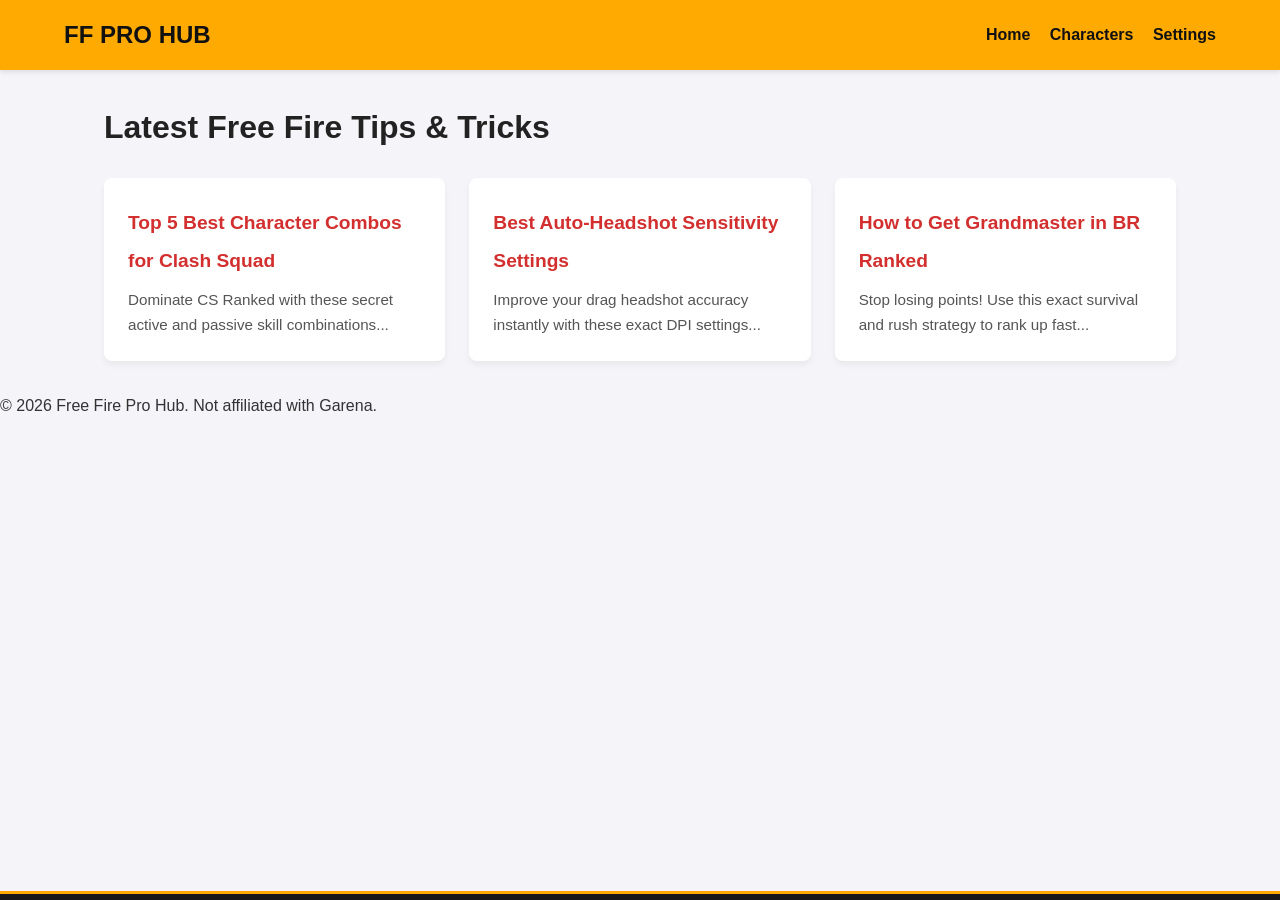
<file: index.html>
<!DOCTYPE html>
<html lang="en">
<head>
    <meta name="google-site-verification" content="Rl3VTsxH0i6Nc9inZZ1iap76i_apy5rlTrTzJbeHF6c" />
    <meta charset="UTF-8">
    <meta name="viewport" content="width=device-width, initial-scale=1.0">
    <meta name="description" content="Best Free Fire tips, tricks, character combos, and sensitivity settings to reach Grandmaster.">
    <title>Free Fire Pro Hub | Tips, Tricks & Settings</title>
    <link rel="stylesheet" href="styles.css">
    <!-- Preload fonts/critical assets for fast loading -->
</head>
<body>
    <header>
        <div class="logo">FF Pro Hub</div>
        <nav>
            <a href="index.html">Home</a>
            <a href="#">Characters</a>
            <a href="#">Settings</a>
        </nav>
    </header>

    <main class="container">
        <h1>Latest Free Fire Tips & Tricks</h1>
        <div class="grid">
            <!-- Article Cards -->
            <article class="card">
                <h2><a href="article-1.html">Top 5 Best Character Combos for Clash Squad</a></h2>
                <p>Dominate CS Ranked with these secret active and passive skill combinations...</p>
            </article>
            <article class="card">
                <h2><a href="article-2.html">Best Auto-Headshot Sensitivity Settings</a></h2>
                <p>Improve your drag headshot accuracy instantly with these exact DPI settings...</p>
            </article>
            <article class="card">
                <h2><a href="article-3.html">How to Get Grandmaster in BR Ranked</a></h2>
                <p>Stop losing points! Use this exact survival and rush strategy to rank up fast...</p>
            </article>
            <!-- You will add links to all 30 generated articles here -->
        </div>
    </main>

    <!-- HIGH CTR POPUP SOCIAL AD BAR -->
    <div id="socialPopup" class="social-popup hidden">
        <div class="popup-content">
            <span class="close-btn" id="closePopup">&times;</span>
            <p class="popup-text">🎁 <strong>SECRET REVEALED:</strong> Get Pro Player Movement & Headshot Tricks Now!</p>
            <!-- REPLACE '#' WITH YOUR DIRECT AD LINK -->
            <a href="https://omg10.com/4/11436786" class="pulse-btn" target="_blank">UNLOCK NOW 🚀</a>
        </div>
    </div>

    <footer>
        <p>&copy; 2026 Free Fire Pro Hub. Not affiliated with Garena.</p>
    </footer>

    <script src="script.js"></script>
</body>
</html>
</file>
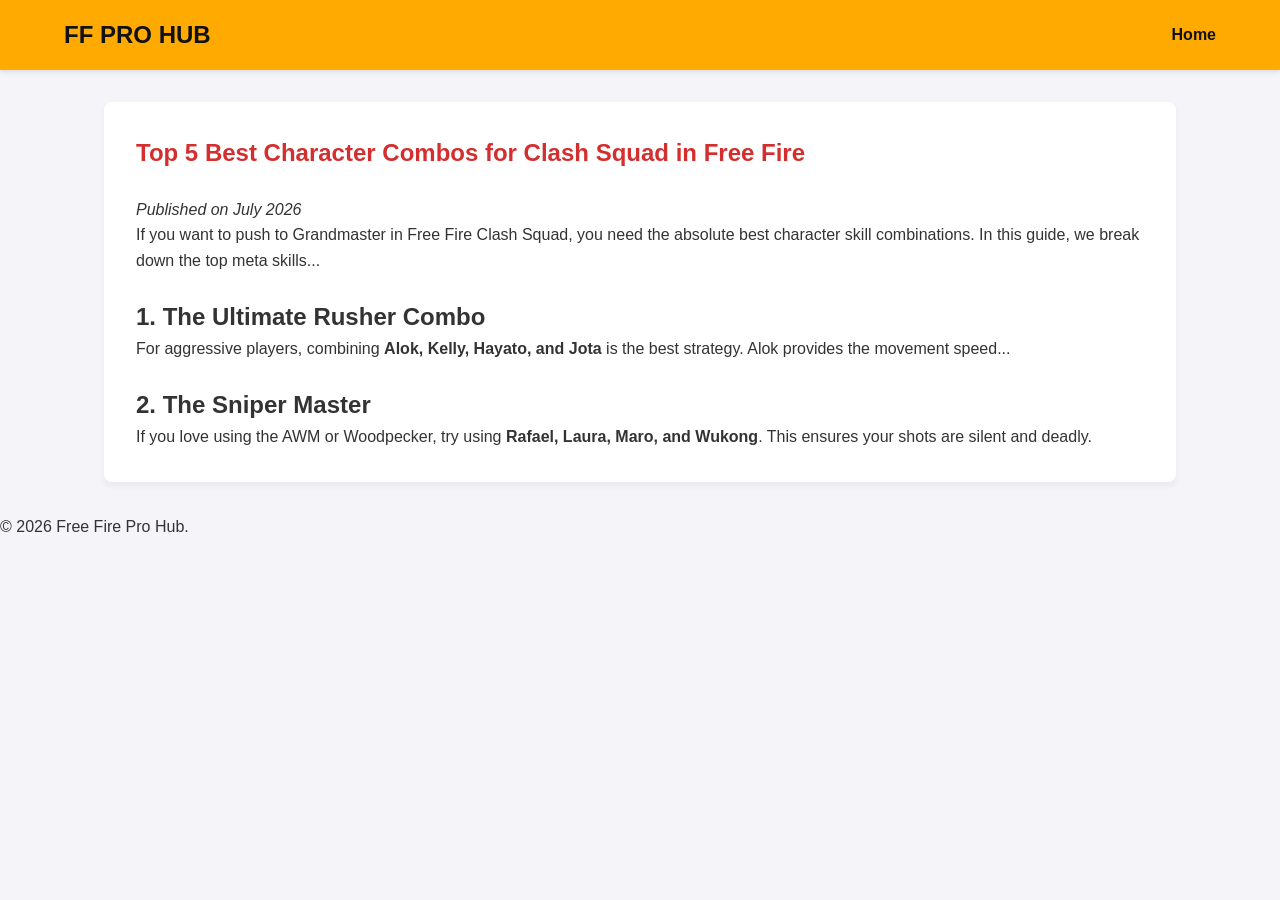
<file: article.html>
<!DOCTYPE html>
<html lang="en">
<head>
    <meta charset="UTF-8">
    <meta name="viewport" content="width=device-width, initial-scale=1.0">
    <meta name="description" content="Learn the best tips and tricks for Free Fire. Complete guide to getting more headshots and ranking up fast.">
    <!-- TITLE GOES HERE -->
    <title>Top 5 Best Character Combos for Clash Squad | Free Fire Pro Hub</title>
    <link rel="stylesheet" href="styles.css">
</head>
<body>
    <header>
        <div class="logo">FF Pro Hub</div>
        <nav><a href="index.html">Home</a></nav>
    </header>

    <main class="container">
        <article class="article-content">
            <!-- ARTICLE TITLE -->
            <h1>Top 5 Best Character Combos for Clash Squad in Free Fire</h1>
            <p><em>Published on July 2026</em></p>
            
            <p>If you want to push to Grandmaster in Free Fire Clash Squad, you need the absolute best character skill combinations. In this guide, we break down the top meta skills...</p>

            <h2>1. The Ultimate Rusher Combo</h2>
            <p>For aggressive players, combining <strong>Alok, Kelly, Hayato, and Jota</strong> is the best strategy. Alok provides the movement speed...</p>

            <h2>2. The Sniper Master</h2>
            <p>If you love using the AWM or Woodpecker, try using <strong>Rafael, Laura, Maro, and Wukong</strong>. This ensures your shots are silent and deadly.</p>

            <!-- Add more content to make it at least 300 words for Google SEO -->
        </article>
    </main>

    <!-- POPUP AD INCLUDED ON EVERY ARTICLE PAGE -->
    <div id="socialPopup" class="social-popup hidden">
        <div class="popup-content">
            <span class="close-btn" id="closePopup">&times;</span>
            <p class="popup-text">⚠️ <strong>FREE FIRE HACK?</strong> No, just Pro Settings! Reveal them now!</p>
            <a href="#" class="pulse-btn" target="_blank">CLICK TO UNLOCK 🎯</a>
        </div>
    </div>

    <footer><p>&copy; 2026 Free Fire Pro Hub.</p></footer>
    <script src="script.js"></script>
</body>
</html>
</file>
<file: styles.css>
/* General Fast-Load Reset */
* { margin: 0; padding: 0; box-sizing: border-box; font-family: 'Segoe UI', Tahoma, Geneva, Verdana, sans-serif; }
body { background-color: #f4f4f9; color: #333; line-height: 1.6; }

/* Header & Nav */
header { background: #ffaa00; color: #111; padding: 1rem 5%; display: flex; justify-content: space-between; align-items: center; box-shadow: 0 2px 5px rgba(0,0,0,0.1); }
.logo { font-size: 1.5rem; font-weight: bold; text-transform: uppercase; }
nav a { color: #111; text-decoration: none; margin-left: 15px; font-weight: bold; }

/* Main Content Grid */
.container { padding: 2rem 5%; max-width: 1200px; margin: auto; }
h1 { margin-bottom: 1.5rem; color: #222; }
.grid { display: grid; grid-template-columns: repeat(auto-fit, minmax(300px, 1fr)); gap: 1.5rem; }
.card { background: #fff; padding: 1.5rem; border-radius: 8px; box-shadow: 0 4px 6px rgba(0,0,0,0.05); transition: 0.3s; }
.card:hover { transform: translateY(-5px); box-shadow: 0 10px 15px rgba(0,0,0,0.1); }
.card h2 a { text-decoration: none; color: #d32f2f; font-size: 1.2rem; }
.card p { margin-top: 10px; font-size: 0.95rem; color: #555; }

/* Article Page Specifics */
.article-content { background: #fff; padding: 2rem; border-radius: 8px; box-shadow: 0 4px 6px rgba(0,0,0,0.05); }
.article-content h1 { color: #d32f2f; }
.article-content h2 { margin-top: 1.5rem; color: #333; }

/* === HIGH CONVERSION SOCIAL POPUP BAR === */
.social-popup { position: fixed; bottom: -100px; left: 0; width: 100%; background: rgba(0, 0, 0, 0.9); border-top: 3px solid #ffaa00; z-index: 1000; transition: bottom 0.5s ease-in-out; }
.social-popup.show { bottom: 0; }
.popup-content { display: flex; flex-direction: column; align-items: center; justify-content: center; padding: 15px; text-align: center; position: relative; max-width: 800px; margin: auto; }
@media(min-width: 768px) { .popup-content { flex-direction: row; justify-content: space-between; } }
.popup-text { color: #fff; font-size: 1.1rem; margin-bottom: 10px; }
@media(min-width: 768px) { .popup-text { margin-bottom: 0; } }

/* Glowing Pulse Button (To make them want to click) */
.pulse-btn { background: #ffaa00; color: #111; padding: 10px 25px; text-decoration: none; font-weight: 900; font-size: 1.1rem; border-radius: 5px; animation: pulse 1.5s infinite; text-transform: uppercase; letter-spacing: 1px; }
@keyframes pulse {
    0% { transform: scale(0.95); box-shadow: 0 0 0 0 rgba(255, 170, 0, 0.7); }
    70% { transform: scale(1.05); box-shadow: 0 0 0 15px rgba(255, 170, 0, 0); }
    100% { transform: scale(0.95); box-shadow: 0 0 0 0 rgba(255, 170, 0, 0); }
}
.close-btn { position: absolute; top: 5px; right: 15px; color: #aaa; font-size: 24px; cursor: pointer; }
.close-btn:hover { color: #fff; }
</footer> { text-align: center; padding: 1.5rem; background: #222; color: #bbb; margin-top: 2rem; }
</file>
